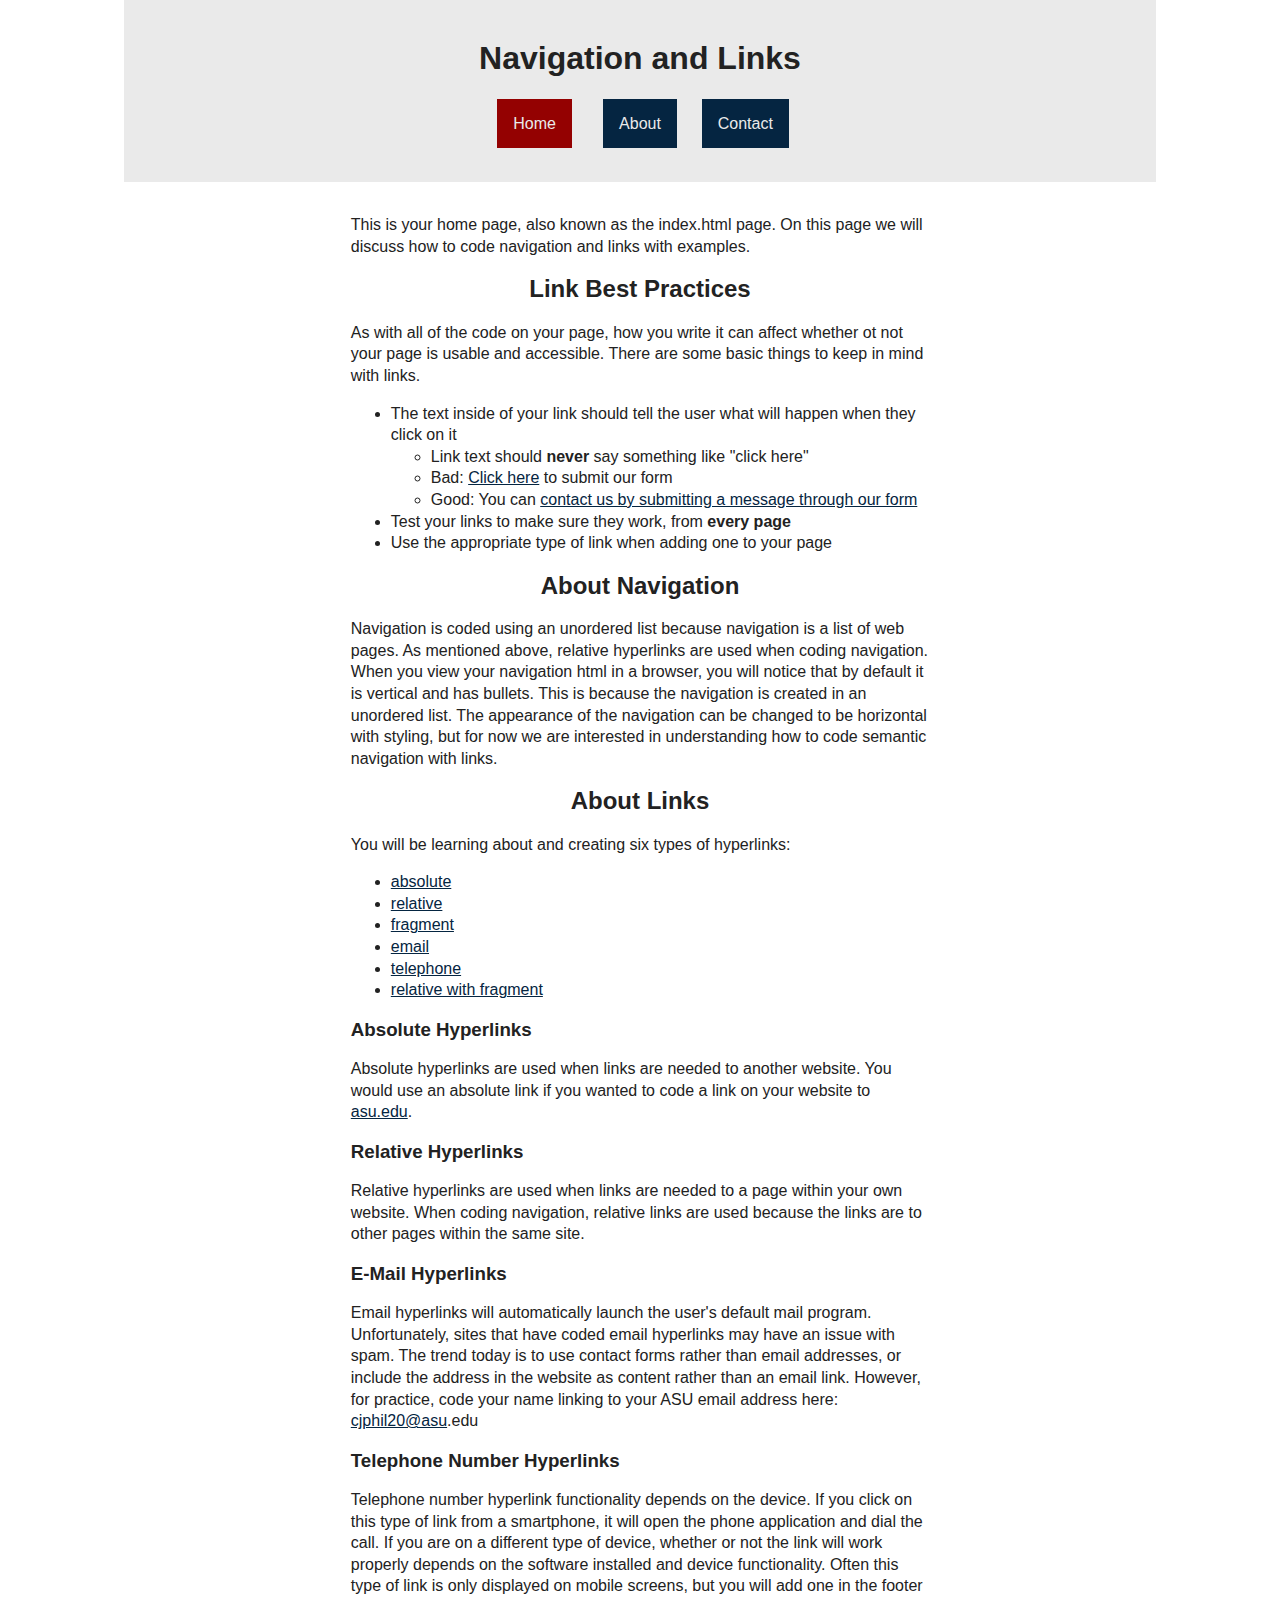
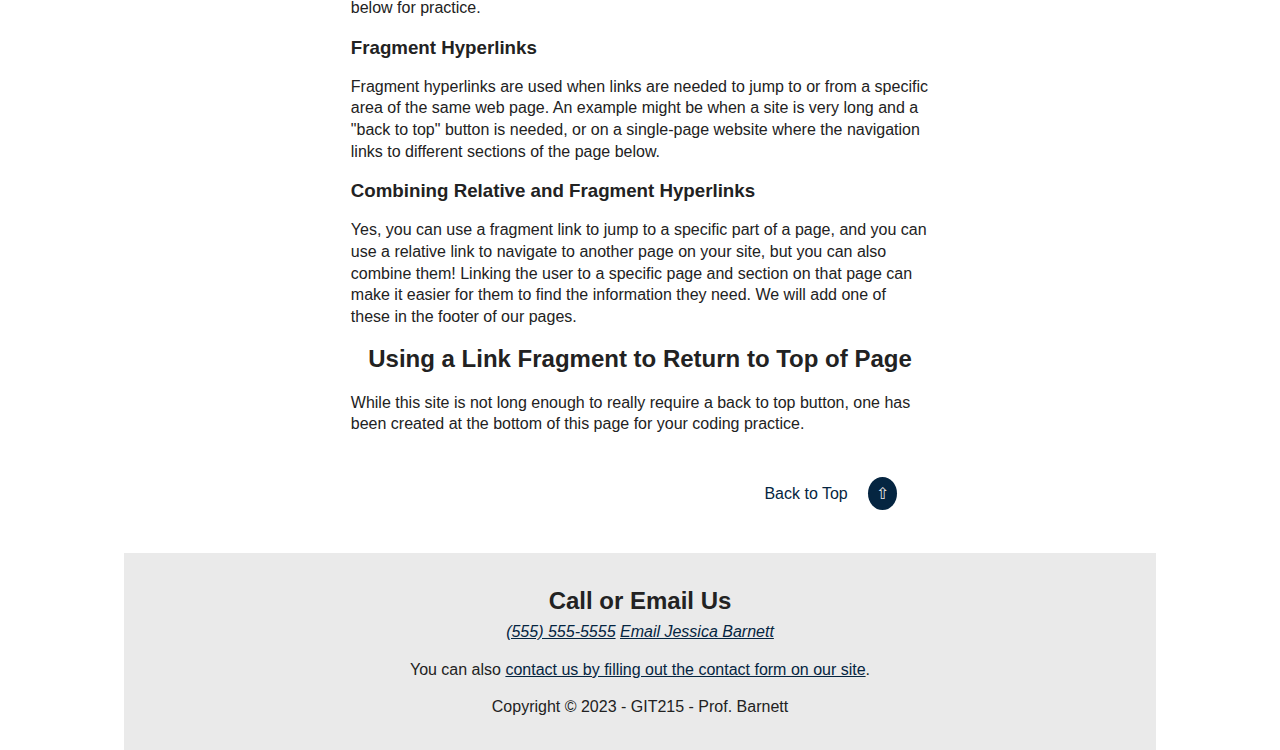
<file: index.html>
<!DOCTYPE html>
<html lang="en">
    <head>
        <meta charset="utf-8">
        <title>Navigation and Links</title>
        <meta name="author" content="Conner Phillipson">
        <meta name="description" content="Learn about the different types of anchor tags, or links, that you can use when building a page for the web. Make it possible to navigate between pages, send an email, call a number, and more with anchor tags!">
        <link rel="stylesheet" href="styles.css">
    </head>
    <body id="top">
        <header>
            <h1>Navigation and Links</h1>

            <nav>
                <ul>
                    <li><a href="#" class="current">Home</a></li>
                    <li><a href="about.html">About</a></li>
                    <li><a href="contact.html">Contact</a></li>
                </ul>
            </nav>
        </header>
            

        <main>
            <p>This is your home page, also known as the index.html page. On this page we will discuss how to code navigation and links with examples.</p>

            <section>
                <h2>Link Best Practices</h2>
                <p>As with all of the code on your page, how you write it can affect whether ot not your page is usable and accessible. There are some basic things to keep in mind with links.</p>
                <ul>
                    <li>The text inside of your link should tell the user what will happen when they click on it
                        <ul>
                            <li>Link text should <strong>never</strong> say something like "click here"</li>
                            <li>Bad: <a href="#">Click here</a> to submit our form</li>
                            <li>Good: You can <a href="#">contact us by submitting a message through our form</a></li>
                        </ul>
                    </li>
                    <li>Test your links to make sure they work, from <strong>every page</strong></li>
                    <li>Use the appropriate type of link when adding one to your page</li>
                </ul>
            </section>

            <section>
                <h2>About Navigation</h2>
                <p>Navigation is coded using an unordered list because navigation is a list of web pages. As mentioned above, relative hyperlinks are used when coding navigation. When you view your navigation html in a browser, you will notice that by default it is vertical and has bullets. This is because the navigation is created in an unordered list. The appearance of the navigation can be changed to be horizontal with styling, but for now we are interested in understanding how to code semantic navigation with links.</p>  
            </section>

            <section>
                <h2>About Links</h2>
                <p>You will be learning about and creating six types of hyperlinks:</p> 

                <ul id="link-types">
                    <li><a href="#abs">absolute</a></li> 
                    <li><a href="#rel">relative</a></li> 
                    <li><a href="#frag">fragment</a></li> 
                    <li><a href="#email">email</a></li> 
                    <li><a href="#tel">telephone</a></li> 
                    <li><a href="#rel-frag">relative with fragment</a></li> 
                </ul>

                <section id="abs">
                    <h3>Absolute Hyperlinks</h3>
                    <p>Absolute hyperlinks are used when links are needed to another website. You would use an absolute link if you wanted to code a link on your website to <a href="https://www.asu.edu/" target="_blank">asu.edu</a>.</p>
                </section>

                <section id="rel">
                    <h3>Relative Hyperlinks</h3>
                    <p>Relative hyperlinks are used when links are needed to a page within your own website. When coding navigation, relative links are used because the links are to other pages within the same site.</p>
                </section>

                <section id="email">
                    <h3>E-Mail Hyperlinks</h3>
                    <p>Email hyperlinks will automatically launch the user's default mail program. Unfortunately, sites that have coded email hyperlinks may have an issue with spam. The trend today is to use contact forms rather than email addresses, or include the address in the website as content rather than an email link. However, for practice, code your name linking to your ASU email address here: <a href="mailto:cjphil20@asu.edu">cjphil20@asu</a>.edu</p>
                </section>

                <section id="tel">
                    <h3>Telephone Number Hyperlinks</h3>
                    <p>Telephone number hyperlink functionality depends on the device. If you click on this type of link from a smartphone, it will open the phone application and dial the call. If you are on a different type of device, whether or not the link will work properly depends on the software installed and device functionality. Often this type of link is only displayed on mobile screens, but you will add one in the footer below for practice.</p>
                </section>

                <section id="frag">
                    <h3>Fragment Hyperlinks</h3>
                    <p>Fragment hyperlinks are used when links are needed to jump to or from a specific area of the same web page. An example might be when a site is very long and a "back to top" button is needed, or on a single-page website where the navigation links to different sections of the page below.</p>
                </section>

                <section id="rel-frag">
                    <h3>Combining Relative and Fragment Hyperlinks</h3>
                    <p>Yes, you can use a fragment link to jump to a specific part of a page, and you can use a relative link to navigate to another page on your site, but you can also combine them! Linking the user to a specific page and section on that page can make it easier for them to find the information they need. We will add one of these in the footer of our pages.</p>
                </section>

            </section>

            <section id="btt">
                <h2>Using a Link Fragment to Return to Top of Page</h2>
                <p>While this site is not long enough to really require a back to top button, one has been created at the bottom of this page for your coding practice.</p>

                <a href="#top">Back to Top <span>&#8679;</span></a>
            </section>

        </main>

        <footer>
            <section>
                <h2>Call or Email Us</h2>

                <address>
                    <a href="tel:5555555555">(555) 555-5555</a>
                    <a href="mailto:j.barnett@asu.edu">Email Jessica Barnett</a>
                </address>
                <p>You can also <a href="contact.html#contact">contact us by filling out the contact form on our site</a>.</p>
            </section>
            <p>Copyright &copy; 2023 - GIT215 - Prof. Barnett</p>
        </footer>
    </body>
</html>
</file>
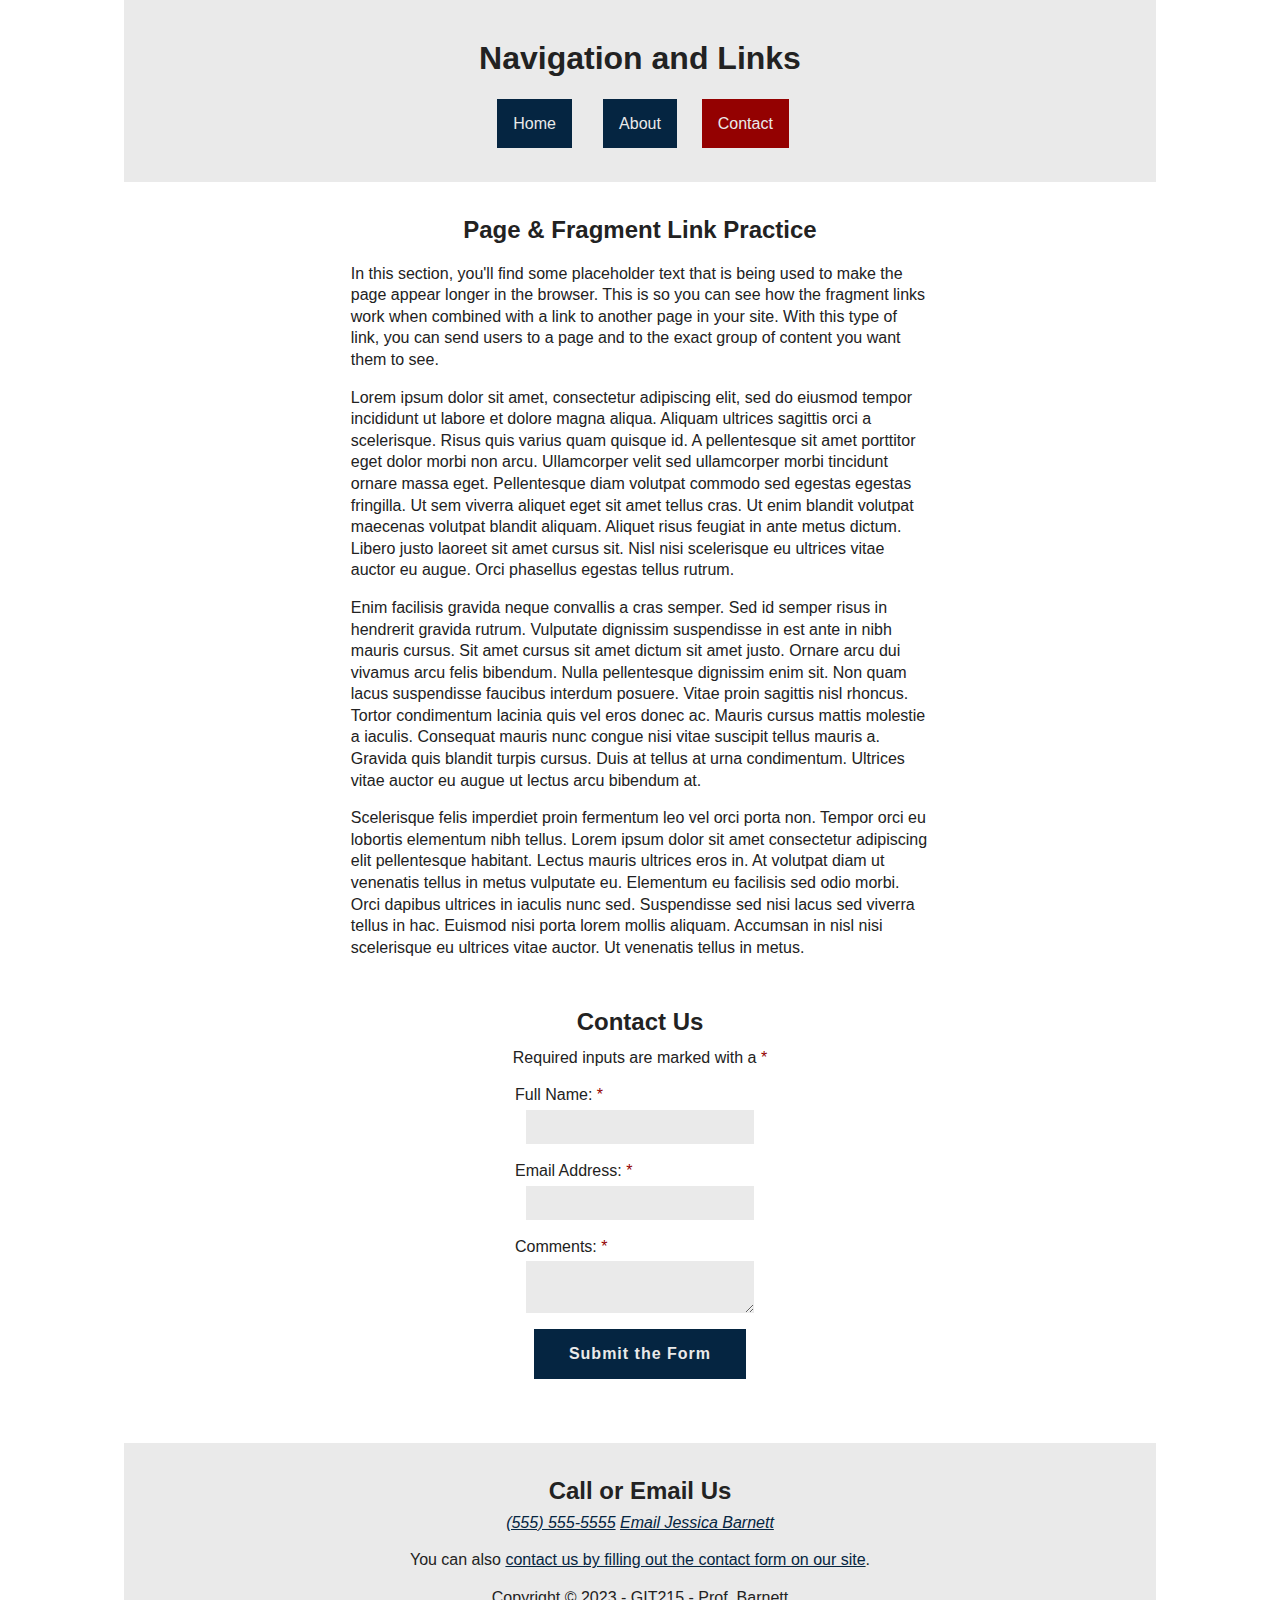
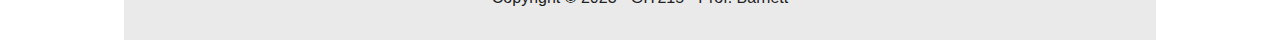
<file: contact.html>
<!DOCTYPE html>
<html lang="en">
    <head>
        <meta charset="utf-8">
        <title>Navigation and Links - Contact</title>
        <meta name="author" content="Conner Phillipson">
        <meta name="description" content="Learn about the different types of anchor tags, or links, that you can use when building a page for the web. Make it possible to navigate between pages, send an email, call a number, and more with anchor tags!">
        <link rel="stylesheet" href="styles.css">
    </head>
    <body id="top">
        <header>
            <h1>Navigation and Links</h1>

            <nav>
                <ul>
                    <li><a href="index.html">Home</a></li>
                    <li><a href="about.html">About</a></li>
                    <li><a href="#" class="current">Contact</a></li>
                </ul>
            </nav>
        </header>

        <main>
            <section>
                <h2>Page &amp; Fragment Link Practice</h2>
                <p>
                    In this section, you'll find some placeholder text that is being used to make the page appear longer in the browser. This is so you can see how the fragment links work when combined with a link to another page in your site. With this type of link, you can send users to a page and to the exact group of content you want them to see.
                </p>
                <p>
                    Lorem ipsum dolor sit amet, consectetur adipiscing elit, sed do eiusmod tempor incididunt ut labore et dolore magna aliqua. Aliquam ultrices sagittis orci a scelerisque. Risus quis varius quam quisque id. A pellentesque sit amet porttitor eget dolor morbi non arcu. Ullamcorper velit sed ullamcorper morbi tincidunt ornare massa eget. Pellentesque diam volutpat commodo sed egestas egestas fringilla. Ut sem viverra aliquet eget sit amet tellus cras. Ut enim blandit volutpat maecenas volutpat blandit aliquam. Aliquet risus feugiat in ante metus dictum. Libero justo laoreet sit amet cursus sit. Nisl nisi scelerisque eu ultrices vitae auctor eu augue. Orci phasellus egestas tellus rutrum.
                </p>
                <p>
                    Enim facilisis gravida neque convallis a cras semper. Sed id semper risus in hendrerit gravida rutrum. Vulputate dignissim suspendisse in est ante in nibh mauris cursus. Sit amet cursus sit amet dictum sit amet justo. Ornare arcu dui vivamus arcu felis bibendum. Nulla pellentesque dignissim enim sit. Non quam lacus suspendisse faucibus interdum posuere. Vitae proin sagittis nisl rhoncus. Tortor condimentum lacinia quis vel eros donec ac. Mauris cursus mattis molestie a iaculis. Consequat mauris nunc congue nisi vitae suscipit tellus mauris a. Gravida quis blandit turpis cursus. Duis at tellus at urna condimentum. Ultrices vitae auctor eu augue ut lectus arcu bibendum at.
                </p>
                <p>
                    Scelerisque felis imperdiet proin fermentum leo vel orci porta non. Tempor orci eu lobortis elementum nibh tellus. Lorem ipsum dolor sit amet consectetur adipiscing elit pellentesque habitant. Lectus mauris ultrices eros in. At volutpat diam ut venenatis tellus in metus vulputate eu. Elementum eu facilisis sed odio morbi. Orci dapibus ultrices in iaculis nunc sed. Suspendisse sed nisi lacus sed viverra tellus in hac. Euismod nisi porta lorem mollis aliquam. Accumsan in nisl nisi scelerisque eu ultrices vitae auctor. Ut venenatis tellus in metus.
                </p>
            </section>

            <section id="contact">
                <h2>Contact Us</h2>
                <p>Required inputs are marked with a <span class="required">*</span></p>

                <form action="https://wp.zybooks.com/form-viewer.php" target="_blank" method="POST">

                    <label for="my_name">Full Name: <span class="required">*</span></label>
                    <input type="text" name="my_name" id="my_name" required>
    
                    <label for="my_email">Email Address: <span class="required">*</span></label>
                    <input type="email" name="my_email" id="my_email" required>
    
                    <label for="comments">Comments: <span class="required">*</span></label>
                    <textarea name="comments" id="comments" required></textarea>
    
                    <input type="submit" name="my_submit" id="my_submit" value="Submit the Form">
                </form>
            </section>

        </main>

        <footer>
            <section>
                <h2>Call or Email Us</h2>

                <address>
                    <a href="tel:5555555555">(555) 555-5555</a>
                    <a href="mailto:j.barnett@asu.edu">Email Jessica Barnett</a>
                </address>
                <p>You can also <a href="#contact">contact us by filling out the contact form on our site</a>.</p>
            </section>
            <p>Copyright &copy; 2023 - GIT215 - Prof. Barnett</p>
        </footer>
    </body>
</html>
</file>
<file: styles.css>
:root{
    --red: #940101;
    --blue: #052541;
    --lt-gray: #eaeaea;
    --med-gray: #555;
    --dk-gray: #222;
}

body{
    line-height: 1.35;
    color: var(--dk-gray);
    font-family: Arial, Helvetica, sans-serif;
    box-sizing: border-box;
    margin: 0;
}

header, main, footer{
    width: 1000px;
    margin: 0 auto;
    padding: 1rem;
}

header, footer{
    background-color: var(--lt-gray);
    text-align: center;
}

nav ul{
    list-style-type: none;
    padding: 0;
    width: 300px;
    margin: 2rem auto;
    display: grid;
    grid-template-columns: repeat(3, 1fr);
    gap: 1rem;
}

nav a{
    text-decoration: none;
    background-color: var(--blue);
    color: var(--lt-gray);
}

nav a:hover, .current{
    background-color: var(--red);
    color: var(--lt-gray);
}

a{
    color: var(--blue);
    padding: 1rem;
}

a:hover{
    color: var(--red);
}

h2, h3{
    margin: 1rem 0 0.25rem 0;
}

h2{
    text-align: center;
}

main > section{
    max-width: 65ch;
    margin: 1rem auto;
}

section > ul{
    max-width: 65ch;
    margin: 0 auto;
}

section > section{
    max-width: 65ch;
    margin: 0 auto 1rem auto;
    /* padding: 1rem 0; */
}

p{
    max-width: 65ch;
    margin: 1rem auto;
}

#btt a{
    display: block;
    margin-top: 2rem;
    text-align: right;
    text-decoration: none;
}

#btt a:hover span{
    background-color: var(--red);
}

#btt span{
    background-color: var(--blue);
    color: var(--lt-gray);
    padding: 0.5rem;
    margin: 0 1rem;
    border-radius: 50%;
}

#about{
    text-align: center;
    margin: 3rem auto;
}

#contact{
    margin: 3rem auto;
}

#contact p{
    text-align: center;
    margin: 0.5rem auto;
}

.required{
    color: var(--red);
}

form{
    width: 250px;
    margin: 1rem auto;
}

input, label, textarea{
    display: block;
    font-size: 1rem;
}

label{
    margin: 1rem 0 0.25rem 0;
}

input, textarea{
    padding: 0.5rem;
    width: 85%;
    margin: 0 auto;
    border: none;
    background-color: var(--lt-gray);
}

#my_submit{
    padding: 1rem;
    margin: 1rem auto;
    background-color: var(--blue);
    color: var(--lt-gray);
    font-weight: bold;
    letter-spacing: 1px;
}

#my_submit:hover{
    background-color: var(--red);
}

footer a, main ul a, p a{
    padding: 0;
}
</file>
